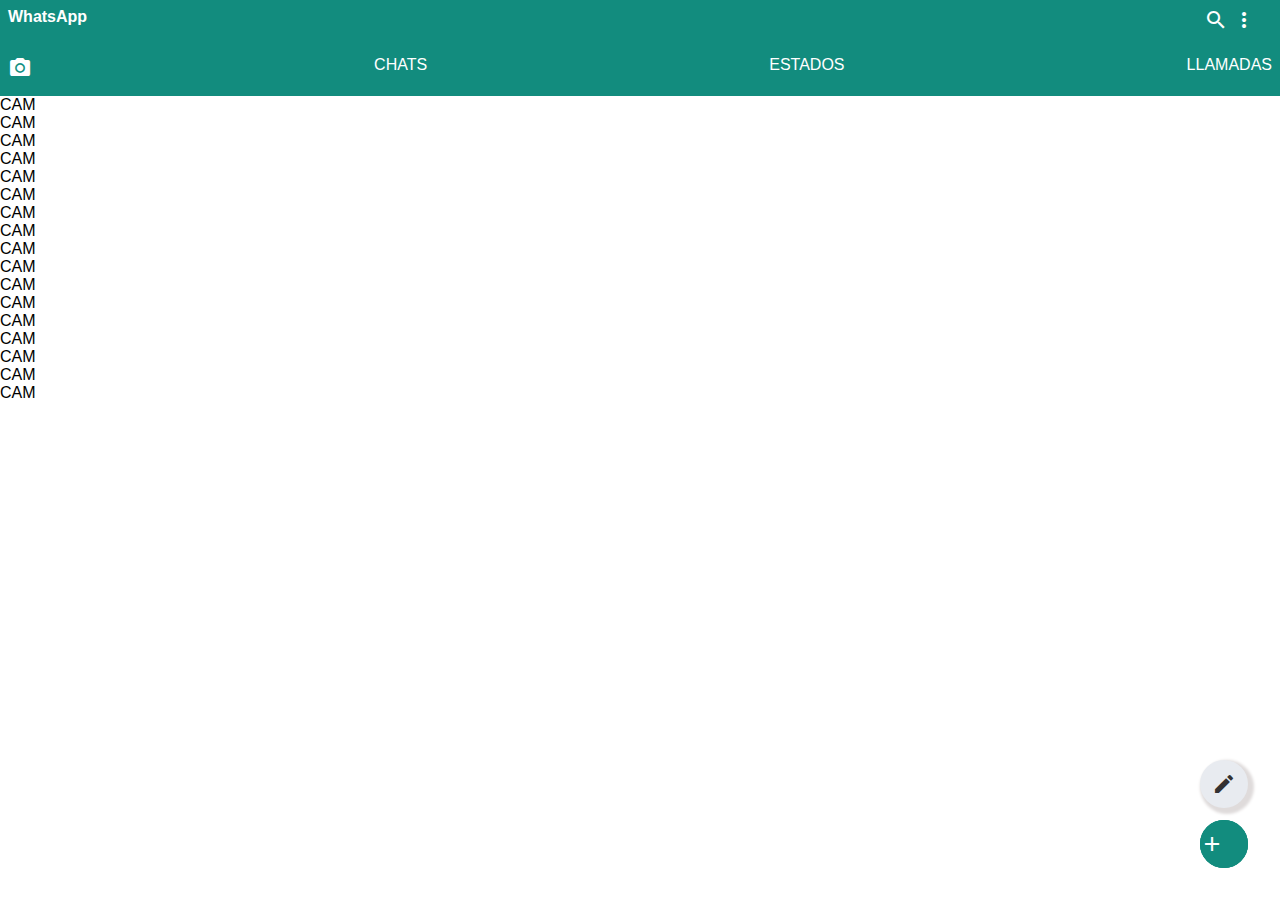
<file: index.html>
<!DOCTYPE html>
<html lang="en">

<head>
    <meta charset="UTF-8">
    <meta http-equiv="X-UA-Compatible" content="IE=edge">
    <meta name="viewport" content="width=device-width, initial-scale=1.0">
    <title>Document</title>
    <link rel="stylesheet" href="css.css">
    <!-- <link rel="stylesheet" href="style.css"> -->
    <link href="https://fonts.googleapis.com/icon?family=Material+Icons" rel="stylesheet">

</head>

<body>
    <div class="container_body">

        <nav id="n1">
            <div class="nav-cont">
                <h4 id="guasa">WhatsApp</h4>
                <div>
                    <span class="material-icons" id="lupa">search</span>
                    <span class="material-icons" id="puntos">
                        more_vert

                </div>
            </div>
            <div class="nav-cont">
                <a class="material-icons" id="camara">
                    photo_camera
                </a>
                <a class="select">
                    <a href="#chats">CHATS</a>
                </a>
    
                <a>
                    <a href="#estados">ESTADOS
    
                    </a>
                   
                </a>
    
                <a>
                    <a href="#llamadas">LLAMADAS</a>
                </a>
            </div>
        </nav>
        <nav id="n3">
            <div id="e1"></div>
            <div id="e2"></div>
            <div id="e3"></div>
            <div id="e4"></div>



            
        </nav>
    

        


        <div class="container_main">
            <main>
                <!--CAMARA-->
                <section id="camara">
                    <article>CAM</article>
                    <article>CAM</article>
                    <article>CAM</article>
                    <article>CAM</article>
                    <article>CAM</article>
                    <article>CAM</article>
                    <article>CAM</article>
                    <article>CAM</article>
                    <article>CAM</article>
                    <article>CAM</article>
                    <article>CAM</article>
                    <article>CAM</article>
                    <article>CAM</article>
                    <article>CAM</article>
                    <article>CAM</article>
                    <article>CAM</article>
                    <article>CAM</article>


                </section>
                <!----CHATS---->
                <section id="chats">
                    <article class="chat">
                        <img src="img/jasbleidi.jfif">
                        <div class="cont-article">
                            <h4>
                                jasbleidi
                            </h4>
                            <div>
                                <span class="material-icons" id="imagen">
                                    image
                                </span>

                                <small id="ha"> 🥵🥵🔥🔥</small>
                            </div>
                        </div>
                        <small id="hora"> ayer</small>

                    </article>
                    <article class="chat">
                        <img src="img/img2.jfif">
                        <div class="cont-article">
                            <h4>
                                Cruzificción
                            </h4>
                            <div>
                                <span class="material-icons" id="material">
                                    done_all
                                </span>
                                <small id="frase"> asdasd</small>
                            </div>
                        </div>
                        <small id="hora">2:55 p.m</small>
                    </article>
                    <article class="chat">
                        <img src="img/img3.jfif">
                        <div class="cont-article">
                            <h4>
                                La excelencia hecha persona
                            </h4>
                            <div>
                                <span class="material-icons" id="material">
                                    done_all
                                </span>
                                <small id="frase"> Papi, la excelencia bebé</small>
                            </div>
                        </div>
                        <small id="hora">3:20 a.m</small>
                        <!-- <span class="material-icons" id="mute">
                            volume_off
                        </span> -->
                    </article>
                    <article class="chat">
                        <img src="img/img4.jfif">
                        <div class="cont-article">
                            <h4>
                                johan
                            </h4>
                            <div>
                                <span class="material-icons" id="material">
                                    done_all
                                </span>
                                <small id="frase"> Ole</small>
                            </div>
                        </div>
                        <small id="hora">12:00 p.m</small>
                    </article>
                    <article class="chat">
                        <img src="img/img5.jfif">
                        <div class="cont-article">
                            <h4>
                                usuario
                            </h4>
                            <div>
                                <span class="material-icons" id="material">
                                    done_all
                                </span>
                                <small id="frase"> Vamos pal gym</small>
                            </div>
                        </div>
                        <small id="hora">3:40 p.m</small>
                    </article>
                    <article class="chat">
                        <img src="img/img6.jfif">
                        <div class="cont-article">
                            <h4>
                                <a href="chat w/index.html">Red</a>
                            
                            </h4>
                            <div>
                                <span class="material-icons" id="material">
                                    done_all
                                </span>
                                <small id="frase"> PIROBO NO SEA VAGO</small>
                            </div>
                        </div>
                        <small id="hora">6:66 a.m</small>
                    </article>


                    <article class="chat">
                        <span class="material-icons" id="archivado">
                            archive
                        </span>

                        <div class="cont-article">
                            <div>

                                <small id="frase"> Archivados</small>
                            </div>
                        </div>
                        <small id="hora">26089834187</small>
                    </article>


                    <span class="material-icons" id="tac">
                        chat
                    </span>

                </section>


                <!-- estados -->
                <section id="estados">
                    <div id="mas">
                        <span class="material-icons">
                            add_circle
                        </span>

                    </div>




                    <article class="chat">

                        <img src="img/img3.jfif">
                        <div class="cont-article">
                            <h4>
                                Mi estado
                            </h4>
                            <div>
                                <small id="ha"> añade una actualizacion</small>
                            </div>
                        </div>
                    </article>

                    <article class="recien">
                        <div class="cont-article">
                            <h5>
                                Recientes
                            </h5>
                        </div>
                    </article>

                    <article class="chat">

                        <img src="img/jasbleidi.jfif">
                        <div class="cont-article">
                            <h4>
                                jasbleidi
                            </h4>
                            <div>
                                <small id="ha"> hace 35 minutos</small>
                            </div>
                        </div>
                    </article>


                    <article class="chat">
                        <img src="img/img2.jfif">
                        <div class="cont-article">
                            <h4>
                                Cruzificción
                            </h4>

                            <div>

                                <small id="ha"> hace 15 minutos</small>
                            </div>

                        </div>

                    </article>
                    <article class="chat">
                        <img src="img/img3.jfif">
                        <div class="cont-article">
                            <h4>
                                La excelencia
                            </h4>
                            <div>

                                <small id="ha"> hace 20 minutos</small>
                            </div>
                        </div>


                    </article>
                    <article class="chat">
                        <img src="img/img4.jfif">
                        <div class="cont-article">
                            <h4>
                                johan
                            </h4>
                            <div>

                                <small id="ha"> hace 35 minutos</small>
                            </div>
                        </div>


                    </article>
                    <article class="chat">
                        <img src="img/img5.jfif">
                        <div class="cont-article">
                            <h4>
                                usuario
                            </h4>
                            <div>
                                <small id="ha"> hace 50 minutos</small>
                            </div>
                        </div>
                    </article>

                    <article class="visto">
                        <div class="cont-article">
                            <h5>
                                Vistos
                            </h5>
                        </div>
                    </article>

                    <article class="chat">
                        <img src="img/img6.jfif">
                        <div class="cont-article">
                            
                                <h4>Red</h4>
                                
                         
                            <div>
                                <small id="ha"> hace 2 minutos</small>
                            </div>
                        </div>
                    </article>

                    <article class="silenciado">
                        <div class="cont-article">
                            <h5>
                                silenciados
                            </h5>

                        </div>

                    </article>

                    <span class="material-icons" id="cam">
                        photo_camera
                    </span>
    
                    <span class="material-icons" id="lapiz">
                        create
                    </span>


                </section>
              
                <!----------------LLAMADAS----------------->
                <section id="llamadas">
        

                    <article class="chat">
                        <img src="img/img6.jfif">
                        <div class="cont-article" 
                        style="justify-content: space-between;">
                            <h4>
    
                                red
                            </h4>
                            <div style="
                            justify-content: space-between;
                            display: flex;
                            flex-flow: row;
                            border: 1px solid red;">
                            <span class="material-icons" class="rec.call" 
                            style="color: #25d366;
                            ">call_received</span>
                            
                                <small id="ha"> hoy 9:43 pm</small>
                            </div>
                            <span class="material-icons">videocam</span>
                        </div>
                    </article>
                        
    
                    <article class="chat">
    
                        <img src="img/jasbleidi.jfif">
                        <div class="cont-article">
                            <h4>
                                jasbleidi
                            </h4>
                            <div style="
                            justify-content: space-between;
                            display: flex;
                            flex-flow: row;
                            border: 1px solid red;">
                            <span class="material-icons" class="rec.call" 
                            style="color: #25d366;
                            ">call_received</span>
    
                            <div>
                                <small id="ha"> hace 35 minutos</small>
                            </div>
    
                            <span class="material-icons">call</span>
                        </div>
                    </article>
    
    
                    <article class="chat">
                        <img src="img/img2.jfif">
                        <div class="cont-article">
                            <h4>
                                Cruzificción
                            </h4>
                         <div style="
                            justify-content: space-between;
                            display: flex;
                            flex-flow: row;">
                            <span class="material-icons" class="rec.call" 
                            style="color: #25d366;
                            ">call_received</span>
                            <div>
                                <small id="ha"> hace 15 minutos</small>
                            </div>
                            <span class="material-icons">videocam</span>
    
                        </div>
    
                    </article>
                    <article class="chat">
                        <img src="img/img3.jfif">
                        <div class="cont-article">
                            <h4>
                                La excelencia
                            </h4>
                            <div style="
                            justify-content: space-between;
                            display: flex;
                            flex-flow: row;">
                            <span class="material-icons" class="rec.call" 
                            style="color: #25d366;
                            ">call_received</span>
                            <div>
    
                            <div>
                                <small id="ha"> hace 20 minutos</small>
                            </div>
                            <span class="material-icons">call</span>
                        </div>
    
    
                    </article>
                    <article class="chat">
                        <img src="img/img4.jfif">
                        <div class="cont-article">
                            <h4>
                                johan
                            </h4>
                            <div style="
                            justify-content: space-between;
                            display: flex;
                            flex-flow: row;">
                            <span class="material-icons" class="rec.call" 
                            style="color: #25d366;
                            ">call_received</span>
                            <div>
                            <div>
                                <small id="ha"> hace 35 minutos</small>
                            </div>
                            <span class="material-icons">call</span>
                        </div>
    
                    
                    </article>
                    <article class="chat">
                        <img src="img/img5.jfif">
                        <div class="cont-article">
                            <h4>
                                usuario
                            </h4>
                            <div style="
                            justify-content: space-between;
                            display: flex;
                            flex-flow: row;">
                            <span class="material-icons" class="rec.call" 
                            style="color: #25d366;
                            ">call_received</span>
                            <div>
                            <div>
                                <small id="ha"> hace 50 minutos</small>
                            </div>
                            <div style="justify-content: right;">
                                <span class="material-icons">videocam</span>
                            </div>
                         
                        </div>
                    </article>
                    <div>
                        <span class="material-icons" id= "perdida">
                        add_ic_call</span>
                    </div>    
    
               
    
    
                </section>


        </div>
        </main>

    </div>




</body>


</html>
</file>
<file: css.css>
* {
  margin: 0;
  padding: 0;
  font-family: Arial, Helvetica, sans-serif;
  -webkit-box-sizing: content-box;
          box-sizing: content-box;
  -webkit-transition: 300ms all ease;
  transition: 300ms all ease;
}

::-webkit-scrollbar {
  display: none;
}

html, body {
  width: 100%;
  height: 100%;
  -webkit-box-sizing: content-box;
          box-sizing: content-box;
  scroll-behavior: smooth;
}

.container_body {
  width: 100%;
  height: 100%;
  display: -webkit-box;
  display: -ms-flexbox;
  display: flex;
  -webkit-box-orient: vertical;
  -webkit-box-direction: normal;
      -ms-flex-flow: column;
          flex-flow: column;
}

.container_body nav {
  color: white;
  background: #128c7e;
  display: -webkit-box;
  display: -ms-flexbox;
  display: flex;
  -webkit-box-orient: vertical;
  -webkit-box-direction: normal;
      -ms-flex-flow: column;
          flex-flow: column;
}

.container_body nav .nav-cont {
  padding: 0.5rem;
  height: 2rem;
  display: -webkit-box;
  display: -ms-flexbox;
  display: flex;
  -webkit-box-orient: horizontal;
  -webkit-box-direction: normal;
      -ms-flex-flow: row;
          flex-flow: row;
  -webkit-box-pack: justify;
      -ms-flex-pack: justify;
          justify-content: space-between;
  color: #ffffff;
}

.container_body nav .nav-cont a {
  color: white;
  text-decoration: none;
  font-style: 15px;
}

.container_body nav .nav-cont div {
  margin-right: 1rem;
}

.container_body .container_main {
  width: 100%;
  height: calc( 100% - 5rem);
  overflow-x: scroll;
}

.container_body section {
  width: 100%;
}

.container_body main {
  display: -webkit-box;
  display: -ms-flexbox;
  display: flex;
  -webkit-box-orient: horizontal;
  -webkit-box-direction: normal;
      -ms-flex-flow: row;
          flex-flow: row;
  width: 400%;
  height: 100%;
}

.container_body main #chats, .container_body main #estados, .container_body main #llamadas {
  width: 100%;
}

.container_body main #chats article, .container_body main #estados article, .container_body main #llamadas article {
  position: relative;
  display: -webkit-box;
  display: -ms-flexbox;
  display: flex;
  -webkit-box-orient: horizontal;
  -webkit-box-direction: normal;
      -ms-flex-flow: row;
          flex-flow: row;
  width: 100%;
}

.container_body main #chats article .cont-article, .container_body main #estados article .cont-article, .container_body main #llamadas article .cont-article {
  display: -webkit-box;
  display: -ms-flexbox;
  display: flex;
  -webkit-box-orient: vertical;
  -webkit-box-direction: normal;
      -ms-flex-flow: column;
          flex-flow: column;
  line-height: 1.5;
  padding: 0.7rem;
}

.container_body main #chats article .cont-article div, .container_body main #estados article .cont-article div, .container_body main #llamadas article .cont-article div {
  display: -webkit-box;
  display: -ms-flexbox;
  display: flex;
  -webkit-box-orient: horizontal;
  -webkit-box-direction: normal;
      -ms-flex-flow: row;
          flex-flow: row;
}

.container_body main #chats article .cont-article div #material, .container_body main #estados article .cont-article div #material, .container_body main #llamadas article .cont-article div #material {
  font-size: 20px;
}

.container_body main #chats article #hora, .container_body main #estados article #hora, .container_body main #llamadas article #hora {
  position: absolute;
  top: 0.4rem;
  right: 0.4rem;
}

.container_body main #chats article img, .container_body main #estados article img, .container_body main #llamadas article img {
  padding: 0.6rem;
  width: 3rem;
  height: 3rem;
  border-radius: 100%;
}

#tac {
  position: absolute;
  bottom: 2rem;
  right: 2rem;
  width: 3rem;
  height: 3rem;
  color: white;
  text-align: center;
  line-height: 2;
  border-radius: 100%;
  background-color: #128c7e;
}

.linea {
  border-bottom: 2px solid white;
}

.linea #archivado {
  padding: 0.6rem;
  margin: 20px;
  width: 3rem;
  height: 3rem;
  border-radius: 100%;
}

#lapiz {
  position: absolute;
  bottom: 2rem;
  right: 2rem;
  margin-bottom: 60px;
  width: 3rem;
  height: 3rem;
  color: #333232;
  text-align: center;
  line-height: 2;
  border-radius: 100%;
  background-color: #E8ebf0;
  -webkit-box-shadow: 3px 3px 3px 3px #dfdbdb;
  box-shadow: 3px 3px 3px 3px #dfdbdb;
}

#cam {
  position: absolute;
  bottom: 2rem;
  right: 2rem;
  width: 3rem;
  height: 3rem;
  color: white;
  text-align: center;
  line-height: 2;
  border-radius: 100%;
  background-color: #128c7e;
}

#mas {
  position: relative;
  color: #25d366;
  background-color: #ffffff;
  top: 3.9rem;
  left: 2.4rem;
  z-index: 1000000;
  border-radius: 100%;
  width: 1.5rem;
  height: 1.5rem;
}

#imagen {
  color: gray;
  font-size: 1.5rem;
}

#ha {
  padding: 3px;
}

.recien {
  color: gray;
}

.visto {
  color: gray;
}

.silenciado {
  color: gray;
}

#perdida {
  position: absolute;
  bottom: 2rem;
  right: 2rem;
  width: 3rem;
  height: 3rem;
  color: white;
  text-align: center;
  line-height: 2;
  border-radius: 100%;
  background-color: #128c7e;
}

.select {
  border-bottom: 2px solid white;
}

#material {
  color: #34b7f1;
}

.reci {
  color: #25d366;
}

.perdi {
  color: red;
}
/*# sourceMappingURL=css.css.map */
</file>
<file: style.css>
* {
    margin: 0;
    padding: 0;
    font-family: Arial, Helvetica, sans-serif;
    -webkit-box-sizing: content-box;
            box-sizing: content-box;
  }
  
  html, body {
    width: 100%;
    height: 100%;
    -webkit-box-sizing: content-box;
            box-sizing: content-box;
  }
  
  .container_body {
    width: 400%;
    height: 100%;
    display: -webkit-box;
    display: -ms-flexbox;
    display: flex;
    -webkit-box-orient: vertical;
    -webkit-box-direction: normal;
        -ms-flex-flow: column;
            flex-flow: column;
    display: flex;
    -ms-flex-flow: row;
        flex-flow: row;
    -webkit-box-pack: justify;
        -ms-flex-pack: justify;
            justify-content: space-between;
    color: #128c7e;
  }
  
  .container_body nav {
    color: white;
    background: gray;
    display: -webkit-box;
    display: -ms-flexbox;
    display: flex;
    -webkit-box-orient: vertical;
    -webkit-box-direction: normal;
        -ms-flex-flow: column;
            flex-flow: column;
  }
  
  .container_body nav .nav-cont {
    padding: 0.5rem;
    height: 2rem;
  }
  
  a {
    color: white;
    text-decoration: none;
    font-style: 15px;
  }
  
  div {
    margin-right: 1rem;
  }
  
  .container_main {
    width: 400%;
    height: calc( 100% - 5rem);
    overflow-y: scroll;
  }
  
  section {
    width: 100%;
    border: 50px solid  black;
  }
  
  article {
    position: relative;
    display: -webkit-box;
    display: -ms-flexbox;
    display: flex;
    -webkit-box-orient: horizontal;
    -webkit-box-direction: normal;
        -ms-flex-flow: row;
            flex-flow: row;
  }
  
  .cont-article {
    display: -webkit-box;
    display: -ms-flexbox;
    display: flex;
    -webkit-box-orient: vertical;
    -webkit-box-direction: normal;
        -ms-flex-flow: column;
            flex-flow: column;
    line-height: 1.5;
    padding: 0.7rem;
  }
  
  div {
    display: -webkit-box;
    display: -ms-flexbox;
    display: flex;
    -webkit-box-orient: horizontal;
    -webkit-box-direction: normal;
        -ms-flex-flow: row;
            flex-flow: row;
  }
  
  #material {
    font-size: 20px;
  }
  
  #hora {
    position: absolute;
    top: 0.4rem;
    right: 0.4rem;
  }
  
  img {
    padding: 0.6rem;
    width: 3rem;
    height: 3rem;
    border-radius: 100%;
  }
  
  #tac {
    position: absolute;
    bottom: 2rem;
    right: 2rem;
    width: 3rem;
    height: 3rem;
    color: white;
    text-align: center;
    line-height: 2;
    border-radius: 100%;
    background-color: gray;
  }
  
  .linea {
    border-bottom: 2px solid white;
  }
  
  .linea #archivado {
    padding: 0.6rem;
    margin: 20px;
    width: 3rem;
    height: 3rem;
    border-radius: 100%;
  }
  /*# sourceMappingURL=css.css.map */
</file>
